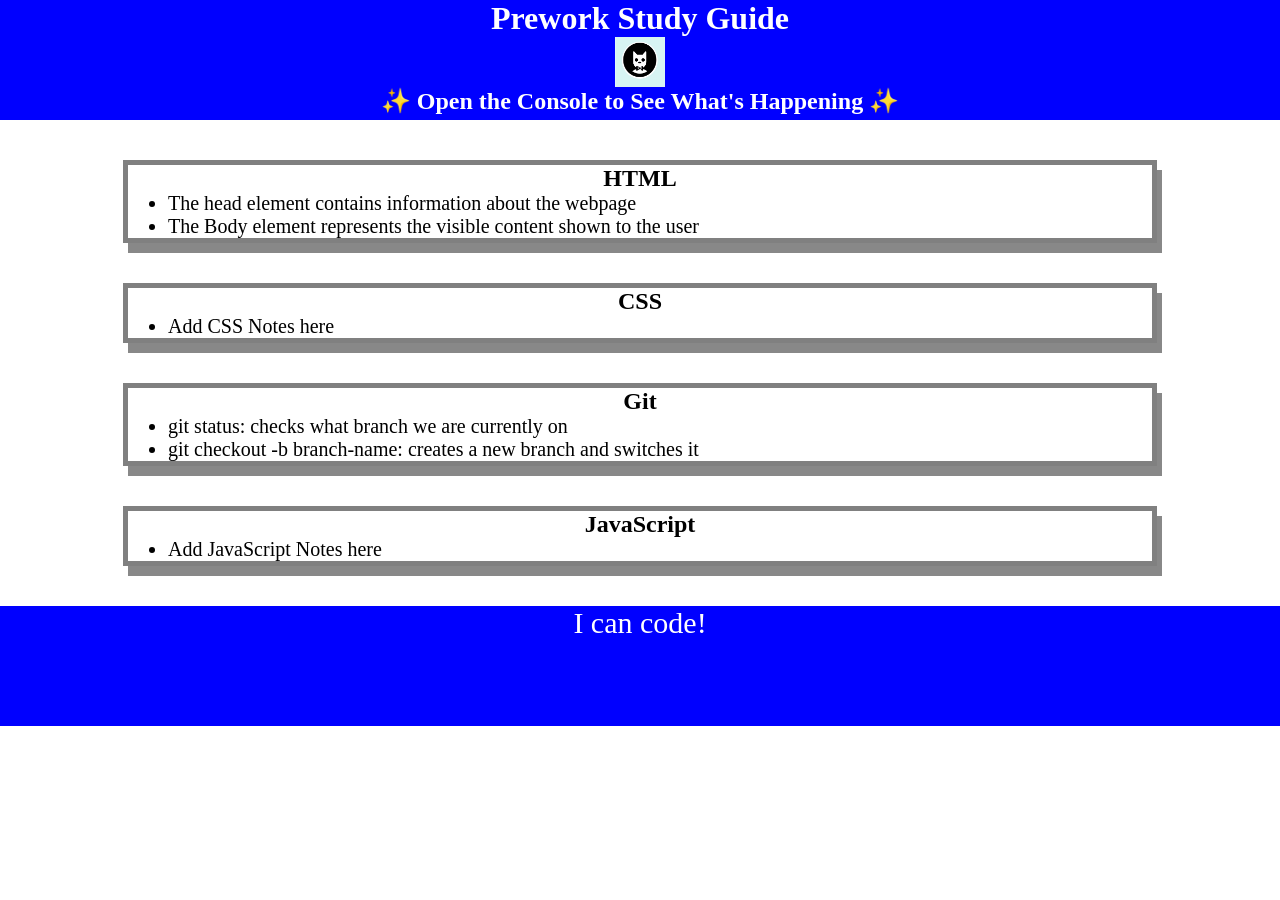
<file: index.html>
<!DOCTYPE html>
<html lang="en">

<head>
    <link rel="stylesheet" href="./assets/style.css">
    <meta charset="UTF-8" />
    <meta http-equiv="X-UA-Compatible" content="IE=edge" />
    <meta name="viewport" content="width=device-width, initial-scale=1.0" />
    <title>Prework Study Guide</title>
</head>
  <body>
    <header id="top">
      <h1>Prework Study Guide</h1>
      <img src="./assets/bowtie-cat.png" alt="Profile image of cat wearing a bow tie." />
      <h2>✨ Open the Console to See What's Happening ✨</h2>
    </header>
    <main>
      <section class="card" id="html-section">
        <h2>HTML</h2>
        <ul>
          <li>The head element contains information about the webpage</li>
          <li>The Body element represents the visible content shown to the user</li>
        </ul>
      </section>

      <section class="card" id="css-section">
        <h2>CSS</h2> 
        <ul>
          <li>Add CSS Notes here</li>
        </ul>
      </section>
      <section class="card" id="git-section">
        <h2>Git</h2>
        <ul>
          <li>git status: checks what branch we are currently on</li>
          <li>git checkout -b branch-name: creates a new branch and switches it</li>
        </ul>
      </section>
      <section class="card" id="javascript section">
        <h2>JavaScript</h2>
        <ul>
          <li>Add JavaScript Notes here</li>
        </ul>
      </section>

    </main>

    <footer>
      <p>I can code!</p>
    </footer>
    <script src="./assets/script.js"></script>
  </body>
</html>
</file>
<file: assets/style.css>
* {
    margin: 0;
    padding: 0;
}

header,
footer {
    width: 100%;
    height: 120px;
    background-color: blue;
    color: white;
}

h1,
h2 {
    text-align: center;
}
img {
    display: block;
    height: 50px;
    width: 50px;
    margin-left: auto;
    margin-right: auto;
}
ul {
    padding-left: 40px;
    font-size: 20px;
}
p {
    text-align: center;
    font-size: 30px;
  }
  .card {
    width: 80%;
    margin: 40px auto;
    border: 5px solid rgb(128, 128, 128);
    box-shadow: 5px 10px #888888;
  }
</file>
